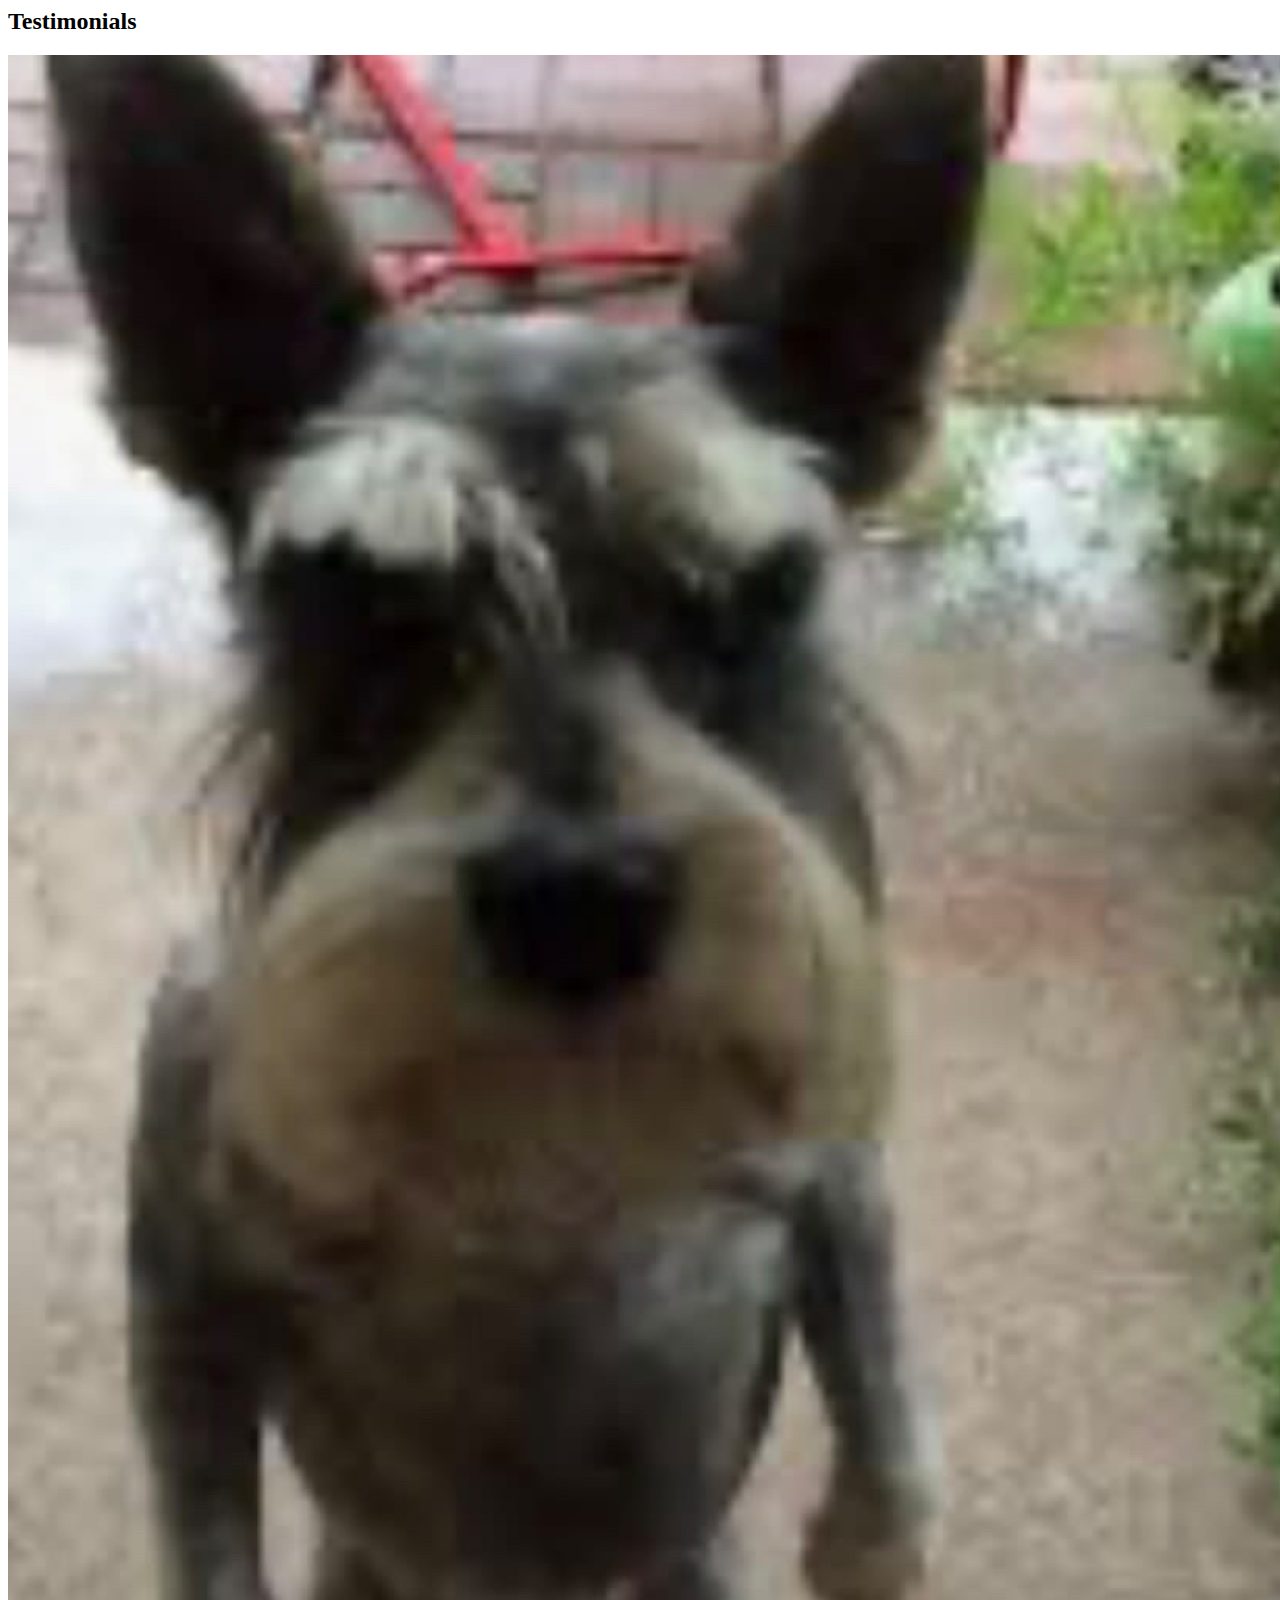
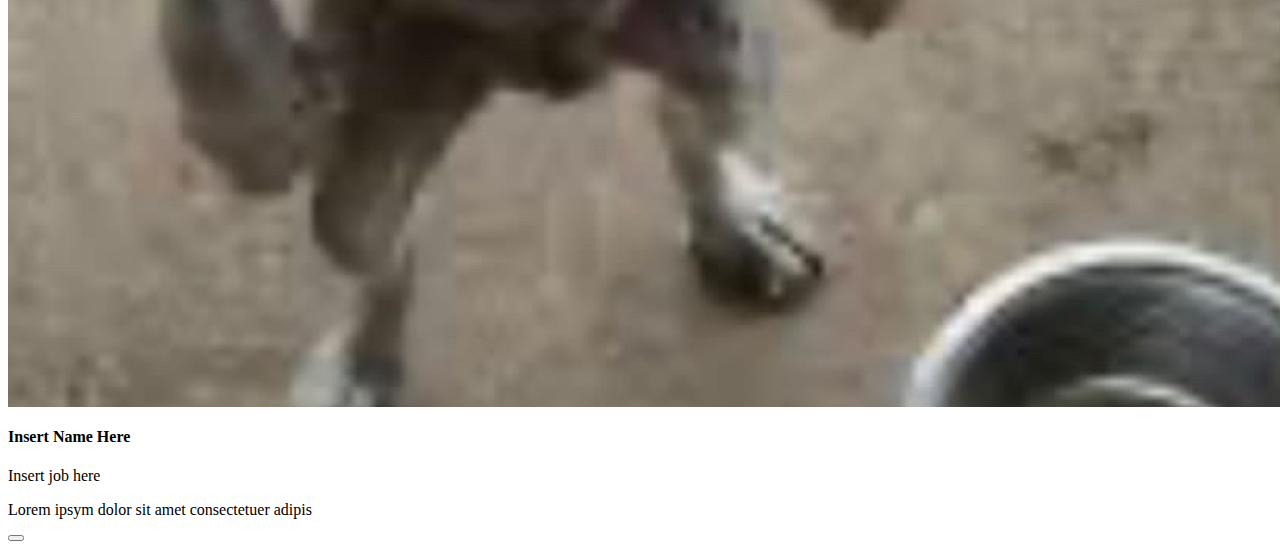
<file: testimonials.html>
<html>
<body>
    <main>
       <section class="container">
        <div class="title">
            <h2>Testimonials</h2>
        </div>

        <article class="review">
            <div class="img-container">
                <img src="IMG_3059.jpeg" id="person-img"/>
            </div>

            <h4 id="author">Insert Name Here</h4>
            <p id="job">Insert job here</p>
            <p id="info">
                Lorem ipsym dolor sit amet consectetuer adipis
                 </p>

                 <div class="button-container">
                    <button class="prev-btn">
                        <i class="fas fa-chevron-left"

                    </button class="next-btn">
                <i class="fas fa-chevron-right"></i>
            </div>

        </article>
       </section>
    </main>
</body>



</html>
</file>
